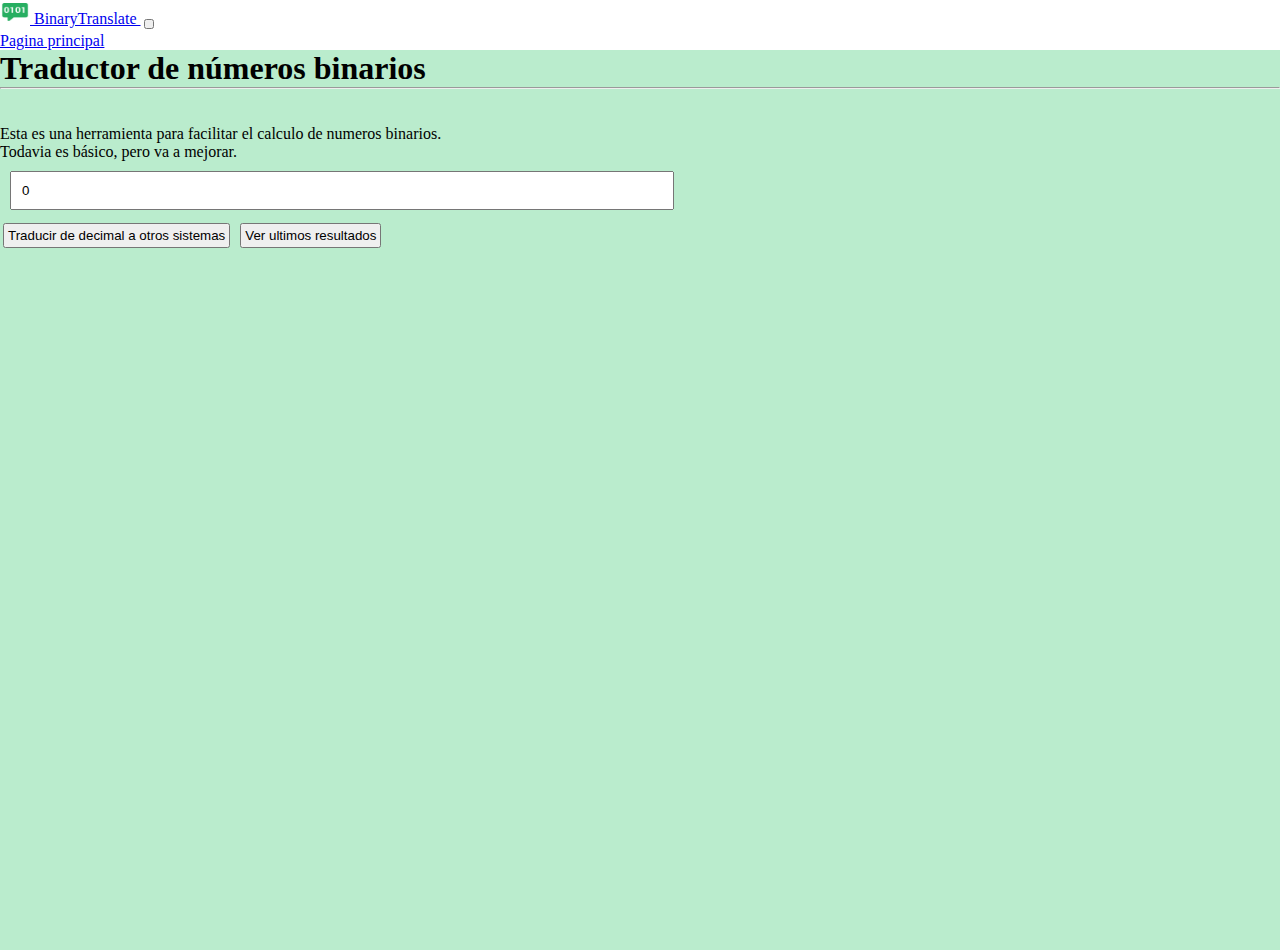
<file: index.html>
<!DOCTYPE html>
<html lang="en">
  <head>
    <meta charset="UTF-8" />
    <meta http-equiv="X-UA-Compatible" content="IE=edge" />
    <meta name="viewport" content="width=device-width, initial-scale=1.0" />
    <title>BinaryTranslate</title>
    <link
      href="https://cdn.jsdelivr.net/npm/bootstrap@5.2.2/dist/css/bootstrap.min.css"
      rel="stylesheet"
      integrity="sha384-Zenh87qX5JnK2Jl0vWa8Ck2rdkQ2Bzep5IDxbcnCeuOxjzrPF/et3URy9Bv1WTRi"
      crossorigin="anonymous"
    />
    <link rel="shortcut icon" href="./img/logo.png" type="image/x-icon" />
    <link rel="stylesheet" href="./style.css" />
  </head>
  <body>
    <div class="grid-conainer">
      <nav class="nav navbar bg-light">
        <div class="container-fluid">
          <a class="navbar-brand" href="#">
            <img
              src="./img/logo.png"
              alt="Logo"
              width="30"
              height="24"
              class="d-inline-block align-text-top"
            />
            BinaryTranslate
          </a>
          <button
            class="navbar-toggler"
            type="button"
            data-bs-toggle="collapse"
            data-bs-target="#navbarNav"
            aria-controls="navbarNav"
            aria-expanded="false"
            aria-label="Toggle navigation"
          >
            <span class="navbar-toggler-icon"></span>
          </button>
          <div class="collapse navbar-collapse" id="navbarNav">
            <ul class="navbar-nav">
              <li class="nav.item">
                <a class="nav-link active" aria-current="page" href="#"
                  >Pagina principal</a
                >
              </li>
            </ul>
          </div>
        </div>
      </nav>

      <main class="main">
        <h1 class="display-3 text-center">Traductor de números binarios</h1>
        <hr class="border border-primary border-3 opacity-75" />
        <br /><br />
        <figure class="text-center">
          <blockquote class="blockquote">
            <p>
              Esta es una herramienta para facilitar el calculo de numeros
              binarios.
            </p>
            <p>Todavia es básico, pero va a mejorar.</p>
          </blockquote>
        </figure>

        <div class="text-center">
          <input
            id="contDatos"
            class="mb-3"
            type="text"
            value="0"
            placeholder="Ingrese el numero a evaluar"
            aria-label="default input example"
          />
        </div>

        <div class="row justify-content-evenly">
          <button
            id="btnTraducir"
            type="button"
            class="btn btn-primary btn-lg col-md-5 col-sm-6"
            src="#"
          >
            Traducir de decimal a otros sistemas
          </button>
          <button
            id="btnHistorial"
            type="button"
            class="btn btn-primary btn-lg col-md-5 col-sm-6"
            src="#"
          >
            Ver ultimos resultados
          </button>
        </div>

        <div id="contResultado" class="text-center">
          <ul></ul>
        </div>
        <br>
        <div id="foto" class="text-center"></divi>
      </main>

      <script
        src="https://cdn.jsdelivr.net/npm/bootstrap@5.2.2/dist/js/bootstrap.bundle.min.js"
        integrity="sha384-OERcA2EqjJCMA+/3y+gxIOqMEjwtxJY7qPCqsdltbNJuaOe923+mo//f6V8Qbsw3"
        crossorigin="anonymous"
      ></script>


      <script src="./script.js"></script>
    </div>
  </body>
</html>
</file>
<file: style.css>
*{
    margin: 0;
    padding: 0;
}

.grid-container{
    display: grid;
    grid-template-columns: 98vw;
    grid-template-rows: 20vh, 80vh;
    grid-template-areas:
    "nav
    main";
}

.nav{
    grid-area: nav;
}

.main{
    grid-area: main;
    height: 100vh;
    background-color: rgb(186, 236, 205);
}

button{
    margin: 3px;
    padding: 3px;
}

input{
    width: 50vw;
    margin: 10px;
    padding: 10px;
}

#contResultado{
    background-color: rgb(139, 170, 255);
}

#pokemon{
    background-color: aliceblue;
}
</file>
